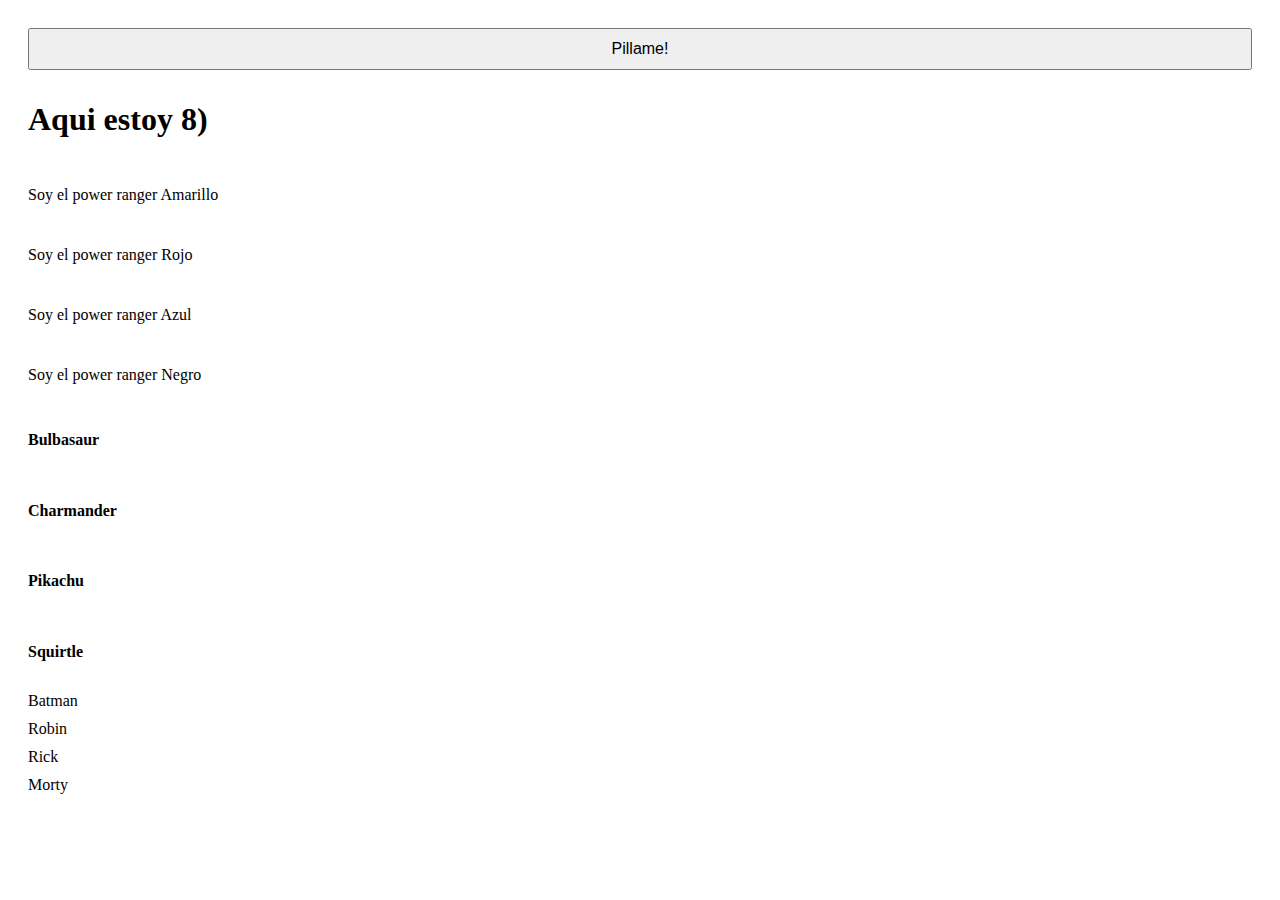
<file: ejercicios-dom/ejercicio-01/index.html>
<!DOCTYPE html>
<html lang="en">  
<head>
    <meta charset="UTF-8">
    <meta name="viewport" content="width=device-width, initial-scale=1.0">
    <script src="./script.js" defer></script>
    <link rel="stylesheet" href="./style.css">
    <title>Document</title>
</head>
<body>
    <button class="showme">Pillame!</button>
		<h1 id="pillado">Aqui estoy 8)</h1>
		<p>Soy el power ranger Amarillo</p>
    <p>Soy el power ranger Rojo</p>
    <p>Soy el power ranger Azul</p>
    <p>Soy el power ranger Negro</p>
		<h4 class="pokemon">Bulbasaur</h4>
    <h4 class="pokemon">Charmander</h4>
    <h4 class="pokemon">Pikachu</h4>
    <h4 class="pokemon">Squirtle</h4>
		<span data-function="testMe">Batman</span>
    <span data-function="testMe">Robin</span>
    <span data-function="testMe">Rick</span>
    <span data-function="testMe">Morty</span>
</body>
</html>
</file>
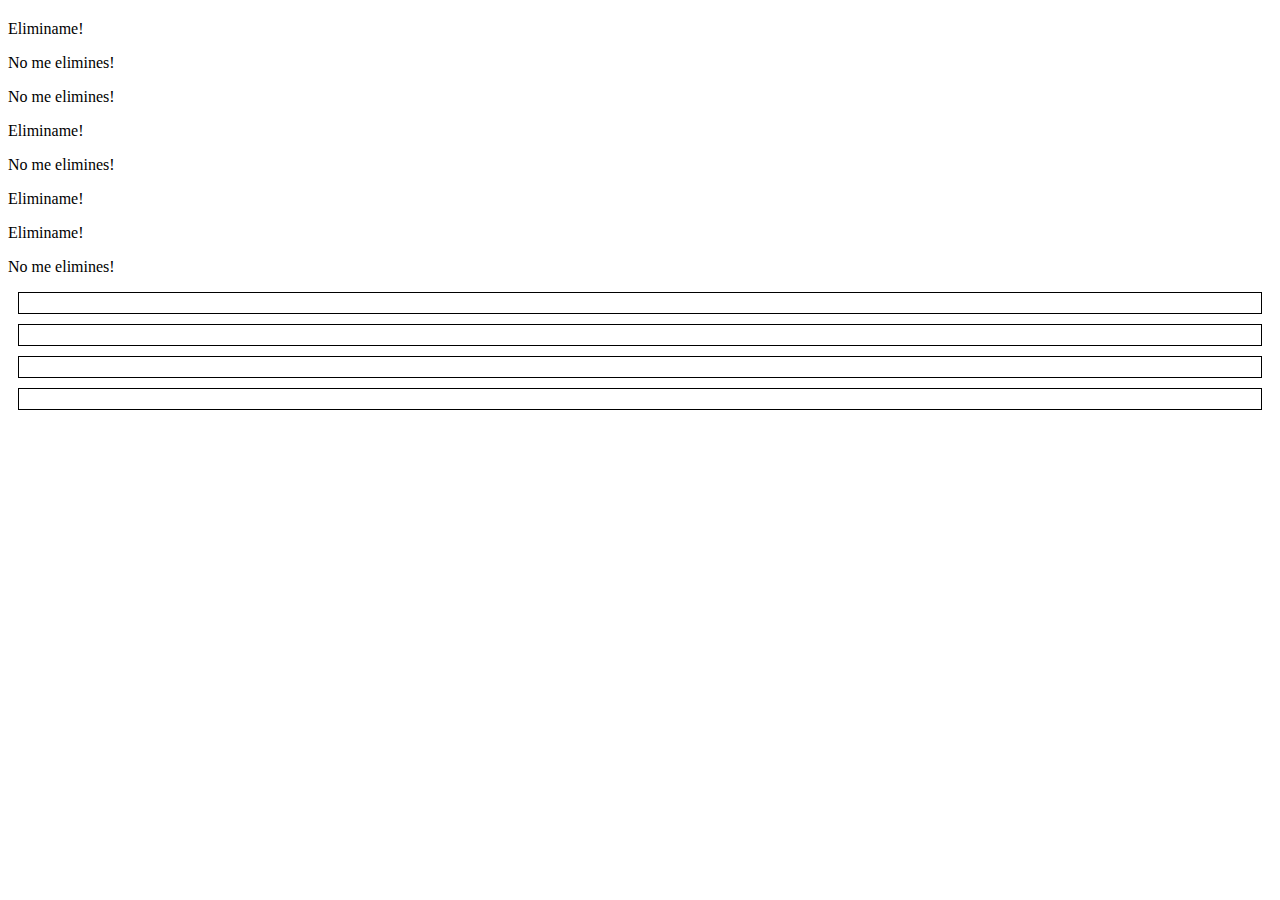
<file: ejercicios-dom/ejercicio-02/index.html>
<!DOCTYPE html>
<html lang="en">
  <head>
    <meta charset="UTF-8" />
    <meta name="viewport" content="width=device-width, initial-scale=1.0" />
    <link rel="stylesheet" href="./style.css" />
    <script src="./script.js" defer></script>
    <title>Document</title>
  </head>
  <body>
    <h2 class="fn-insert-here"></h2>
    <p class="fn-remove-me">Eliminame!</p>
    <p>No me elimines!</p>
    <p>No me elimines!</p>
    <p class="fn-remove-me">Eliminame!</p>
    <p>No me elimines!</p>
    <p class="fn-remove-me">Eliminame!</p>
    <p class="fn-remove-me">Eliminame!</p>
    <p>No me elimines!</p>
    <div></div>
    <div></div>
    <div class="fn-insert-here"></div>
    <div class="fn-insert-here"></div>
  </body>
</html>
</file>
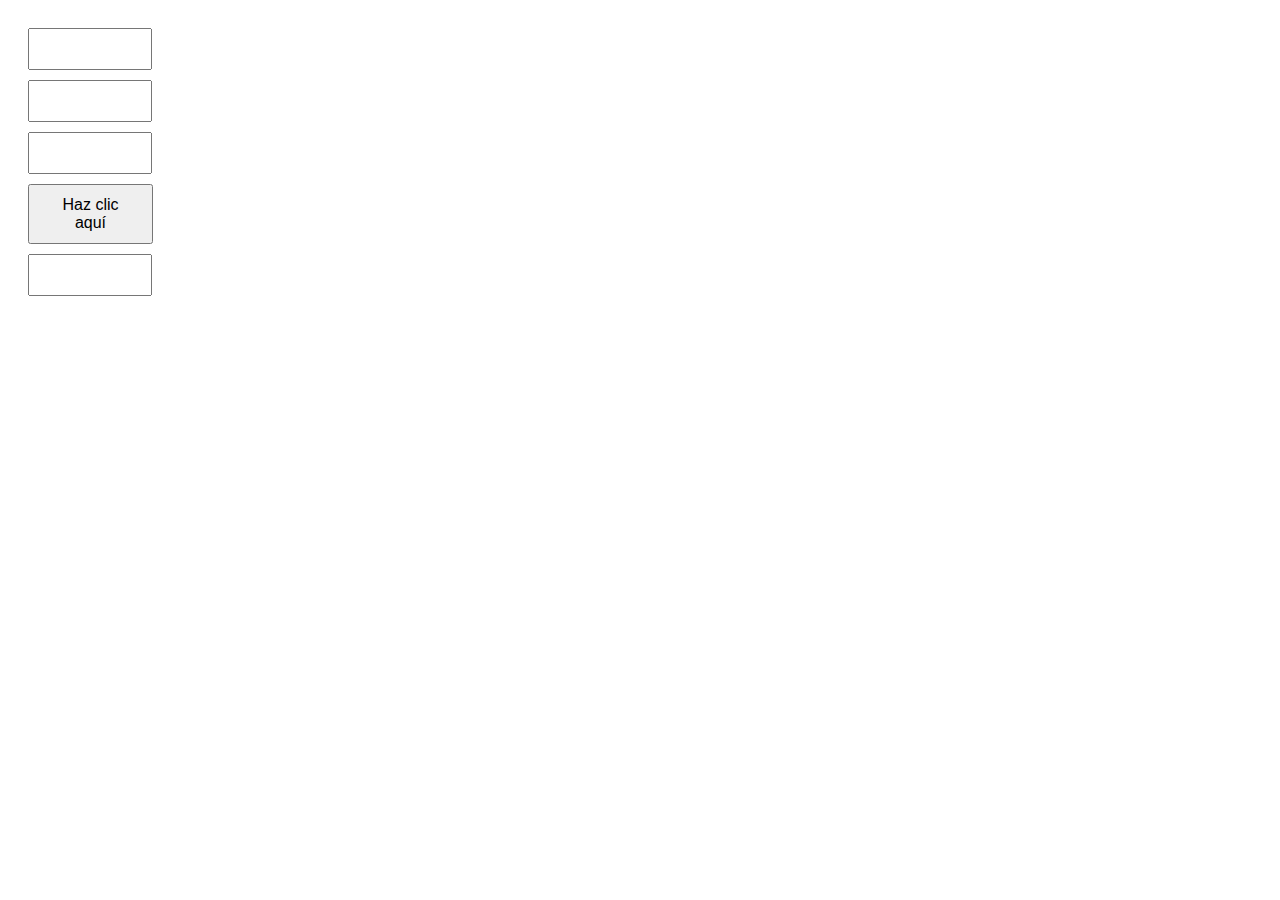
<file: ejercicios-dom/ejercicio-04/index.html>
<!DOCTYPE html>
<html lang="en">
<head>
    <meta charset="UTF-8">
    <meta name="viewport" content="width=device-width, initial-scale=1.0">
    <script src="script.js" defer></script>
    <link rel="stylesheet" href="style.css">
    <title>Document</title>
</head>
<body>
	<input class="click" type="text"/>
	<input class="focus" type="text"/>
	<input class="value" type="text"/>
</body>
</html>
</file>
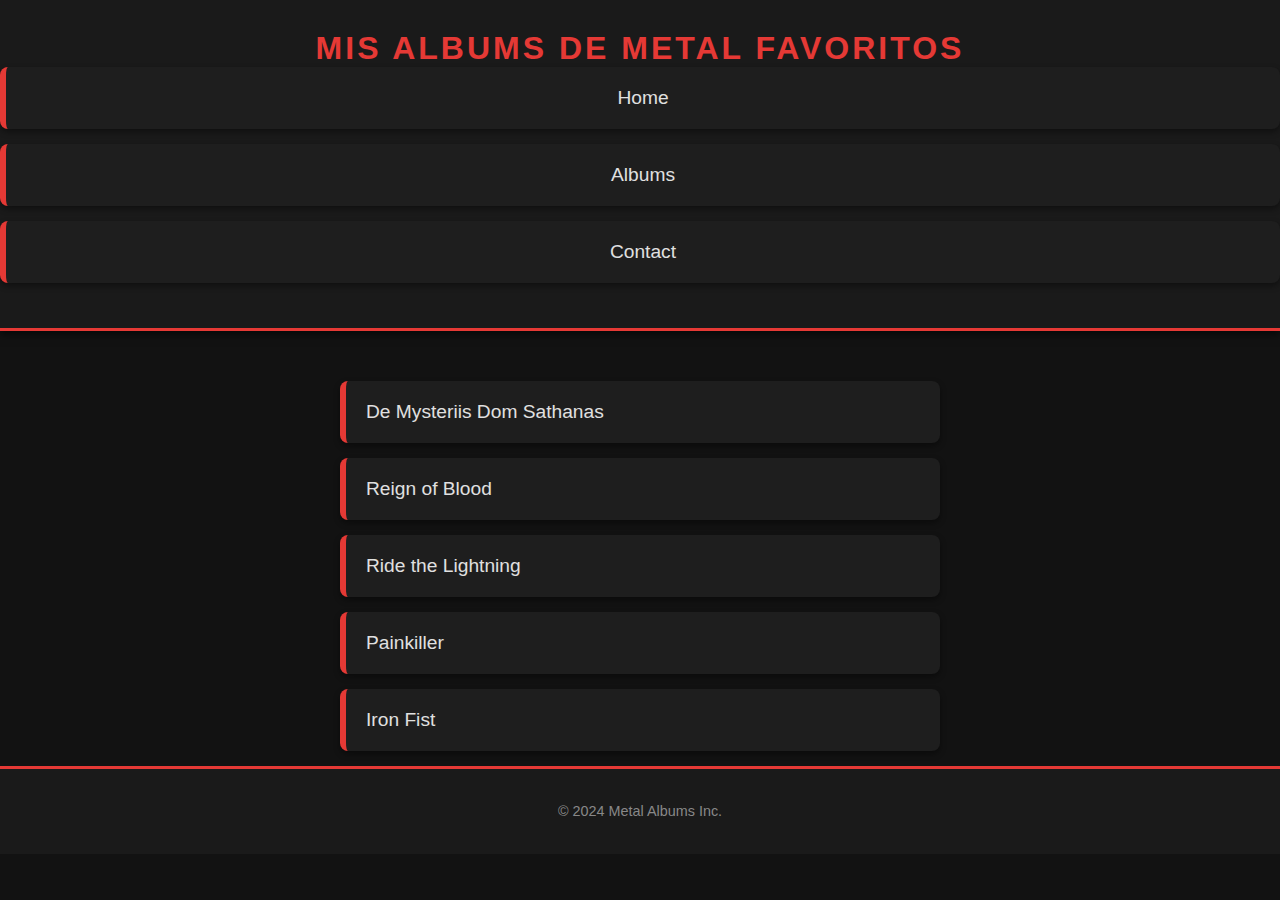
<file: ejercicios-dom/ejercicio-05/index.html>
<!-- Basandote en el array siguiente, crea una lista ul > li dinámicamente en el html
que imprima cada uno de los albums. Que tenga la apariencia de una web completa dentro de lo posible.

const albums = [
  "De Mysteriis Dom Sathanas",
  "Reign of Blood",
  "Ride the Lightning",
  "Painkiller",
  "Iron Fist",
]; -->

<!DOCTYPE html>
<html lang="es">

<head>
  <meta charset="UTF-8">
  <meta name="viewport" content="width=device-width, initial-scale=1.0">
  <script src="./script.js" defer></script>
  <link rel="stylesheet" href="./style.css">
  <title>Lista de Albums</title>
</head>

</html>
</file>
<file: ejercicios-dom/ejercicio-01/style.css>
body {
    display: flex;
    flex-direction: column;
    gap: 10px;
    padding: 20px;
}
button {
    padding: 10px 20px;
    font-size: 16px;
    cursor: pointer;
}
input {
    padding: 10px;
    font-size: 16px;
    width: 200px;
}
div {
    display: flex;
    flex-direction: column;
    align-items: center;
    font-size: 18px;
}
ul {
    list-style-type: none;
    padding-left: 20px;
}
li {
    margin: 5px 0;
}
</file>
<file: ejercicios-dom/ejercicio-02/style.css>
div {
    border: 1px solid black;
    padding: 10px;
    margin: 10px;
}
</file>
<file: ejercicios-dom/ejercicio-04/style.css>
body {
    display: flex;
    flex-direction: column;
    align-items: flex-start;
    gap: 10px;
    padding: 20px;
}

button {
    padding: 10px 20px;
    font-size: 16px;
    cursor: pointer;
    width: 125px;
}

input {
    padding: 10px;
    font-size: 16px;
    width: 100px;
}
</file>
<file: ejercicios-dom/ejercicio-05/style.css>
body {
    font-family: 'Segoe UI', Tahoma, Geneva, Verdana, sans-serif;
    background-color: #121212;
    color: #e0e0e0;
    margin: 0;
    padding: 0;
    display: flex;
    flex-direction: column;
    align-items: center;
}

header {
    background-color: #1a1a1a;
    width: 100%;
    padding: 30px 0;
    text-align: center;
    border-bottom: 3px solid #e53935;
    box-shadow: 0 4px 8px rgba(0, 0, 0, 0.6);
}

h1 {
    margin: 0;
    color: #e53935;
    text-transform: uppercase;
    letter-spacing: 3px;
}

main {
    margin-top: 50px;
    width: 90%;
    max-width: 600px;
}

ul {
    list-style-type: none;
    padding: 0;
    margin: 0;
}

li {
    background-color: #1e1e1e;
    margin-bottom: 15px;
    padding: 20px;
    border-radius: 8px;
    font-size: 1.2rem;
    font-weight: 500;
    border-left: 6px solid #e53935;
    box-shadow: 0 3px 6px rgba(0, 0, 0, 0.4);
    transition: transform 0.2s ease, background-color 0.2s ease;
}

li:hover {
    transform: translateX(10px);
    background-color: #2a2a2a;
    cursor: pointer;
}

footer {
    background-color: #1a1a1a;
    width: 100%;
    padding: 20px 0;
    margin-top: auto;
    text-align: center;
    border-top: 3px solid #e53935;
    color: #888;
    font-size: 0.9rem;
}
</file>
